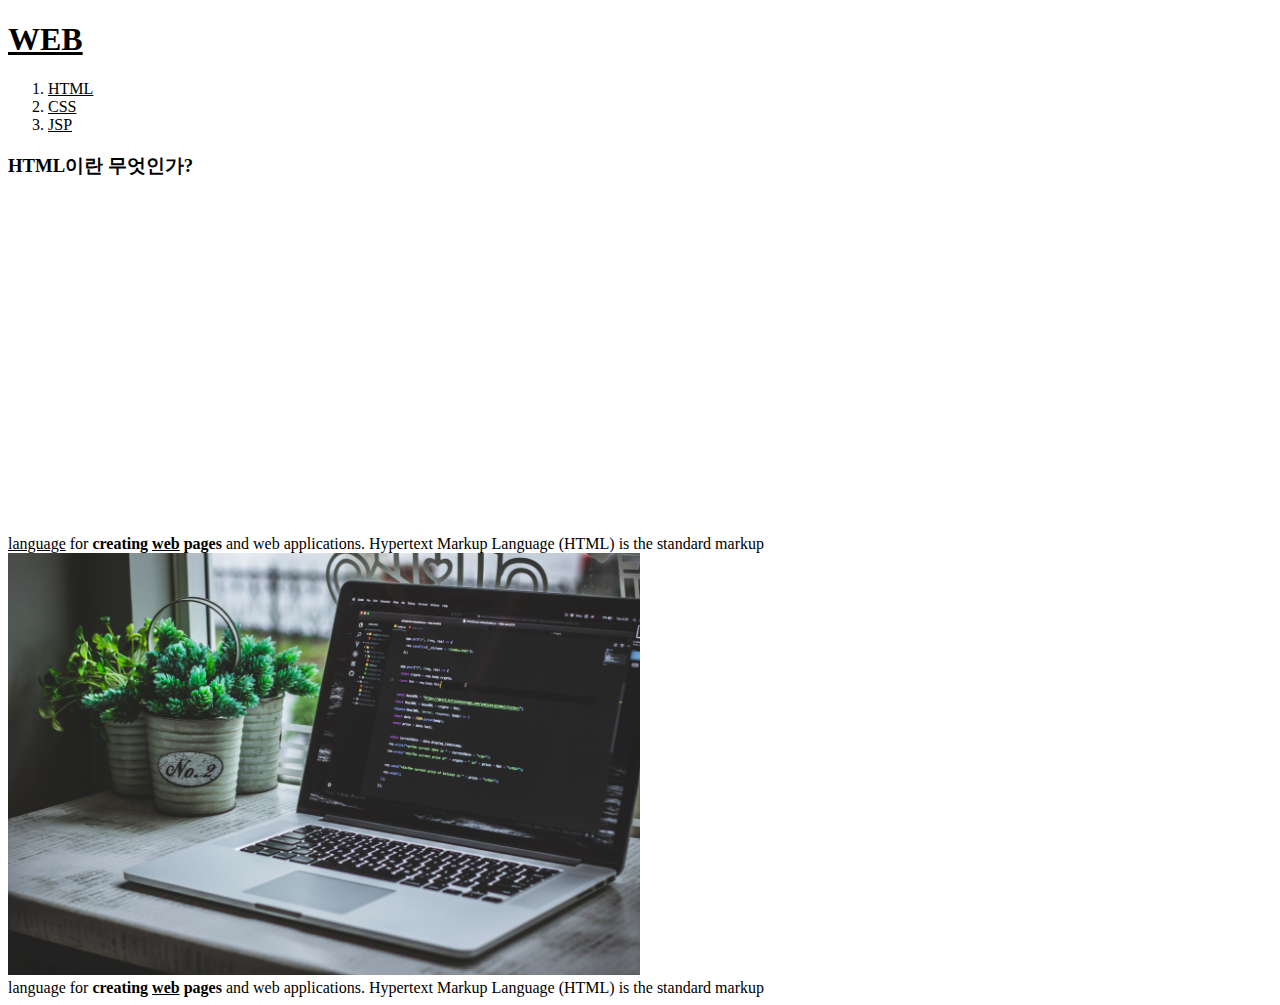
<file: index.html>
<!doctype html>
<html>
<head>
  <title>WEB1 - html</title>
  <meta charset="utf-8">
  <style>
    a {
      color:black;
    }
  </style>
</head>
<body>
  <h1><a href="index.html">WEB</a></h1>
  <ol>
  <li><a href="1.html"> HTML</a></li>
  <li> <a href="2.html">CSS</a></li>
  <li> <a href="3.html">JSP</a></li>
  </ol>
  <h3>HTML이란 무엇인가?</h3>
  <p>
    <iframe src="https://youtu.be/gde0uNwMSa4" width="500" height="300" frameborder="0" allowfullscreen></iframe>
  </p>
  <br><a href="https://velog.io/@cjhlsb" target="_blank" title="myvelog">language</a> for <strong>creating <u>web</u> pages</strong> and web applications.
  Hypertext Markup Language (HTML) is the standard markup</br>
  <img src = "coding.jpg" width = 50%>
  <br>language for <strong>creating <u>web</u> pages</strong> and web applications.
  Hypertext Markup Language (HTML) is the standard markup</br>
</body>
</html>
</file>
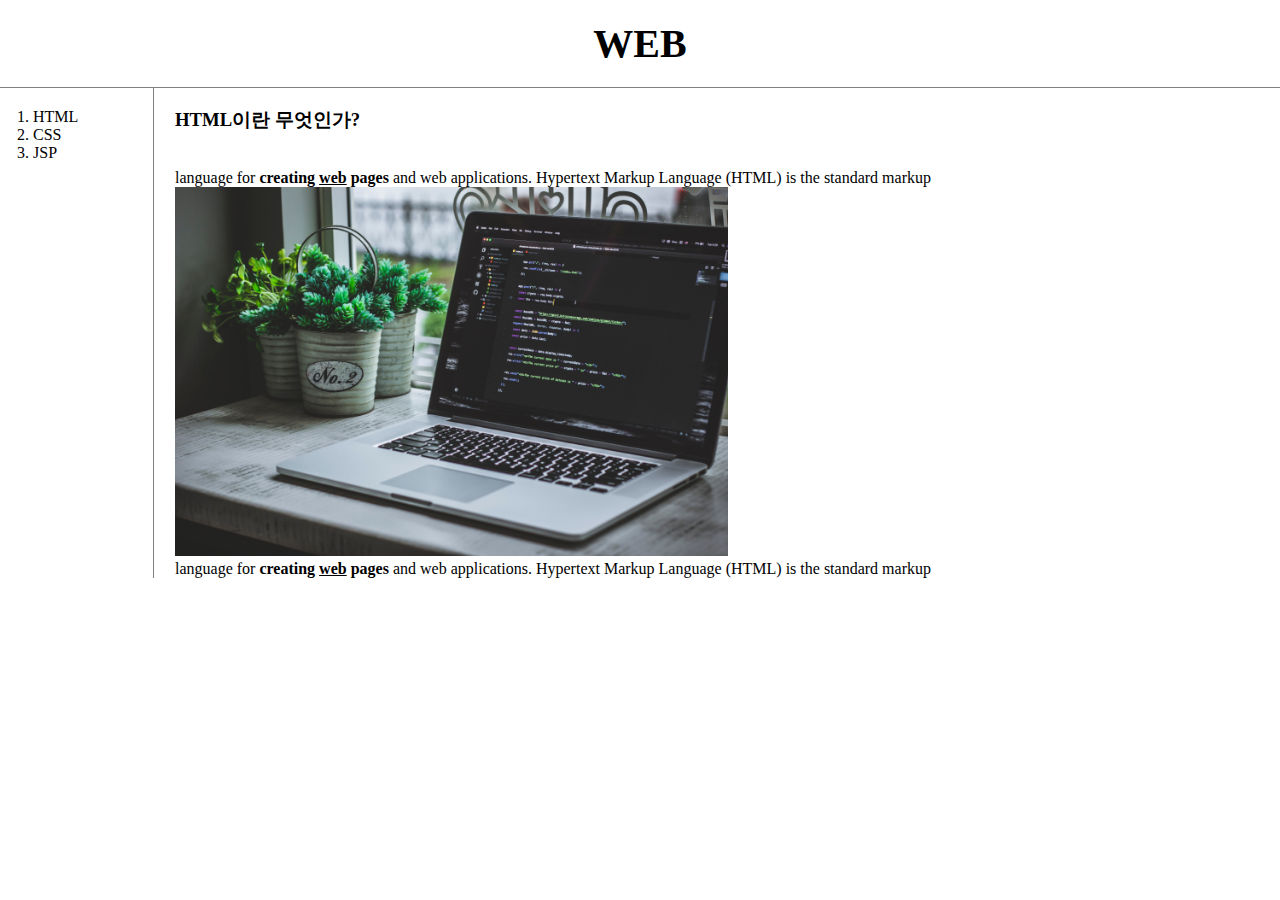
<file: 1.html>
<!doctype html>
<html>
<head>
  <title>WEB1 - html</title>
  <meta charset="utf-8">
  <link rel="stylesheet" href="style.css">
</head>
<body>
  <h1><a href="index.html">WEB</a></h1>
  <div id="grid">
  <ol>
    <li><a href="1.html"> HTML</a></li>
    <li> <a href="2.html">CSS</a></li>
    <li> <a href="3.html">JSP</a></li>
  </ol>
  <div id="article">
    <h3>HTML이란 무엇인가?</h3>
    <br><a href="https://velog.io/@cjhlsb" target="_blank" title="myvelog">language</a> for <strong>creating <u>web</u> pages</strong> and web applications.
    Hypertext Markup Language (HTML) is the standard markup</br>
    <img src = "coding.jpg" width = 50%>
    <br>language for <strong>creating <u>web</u> pages</strong> and web applications.
    Hypertext Markup Language (HTML) is the standard markup</br>
  </div>
</div>

</body>
</html>
</file>
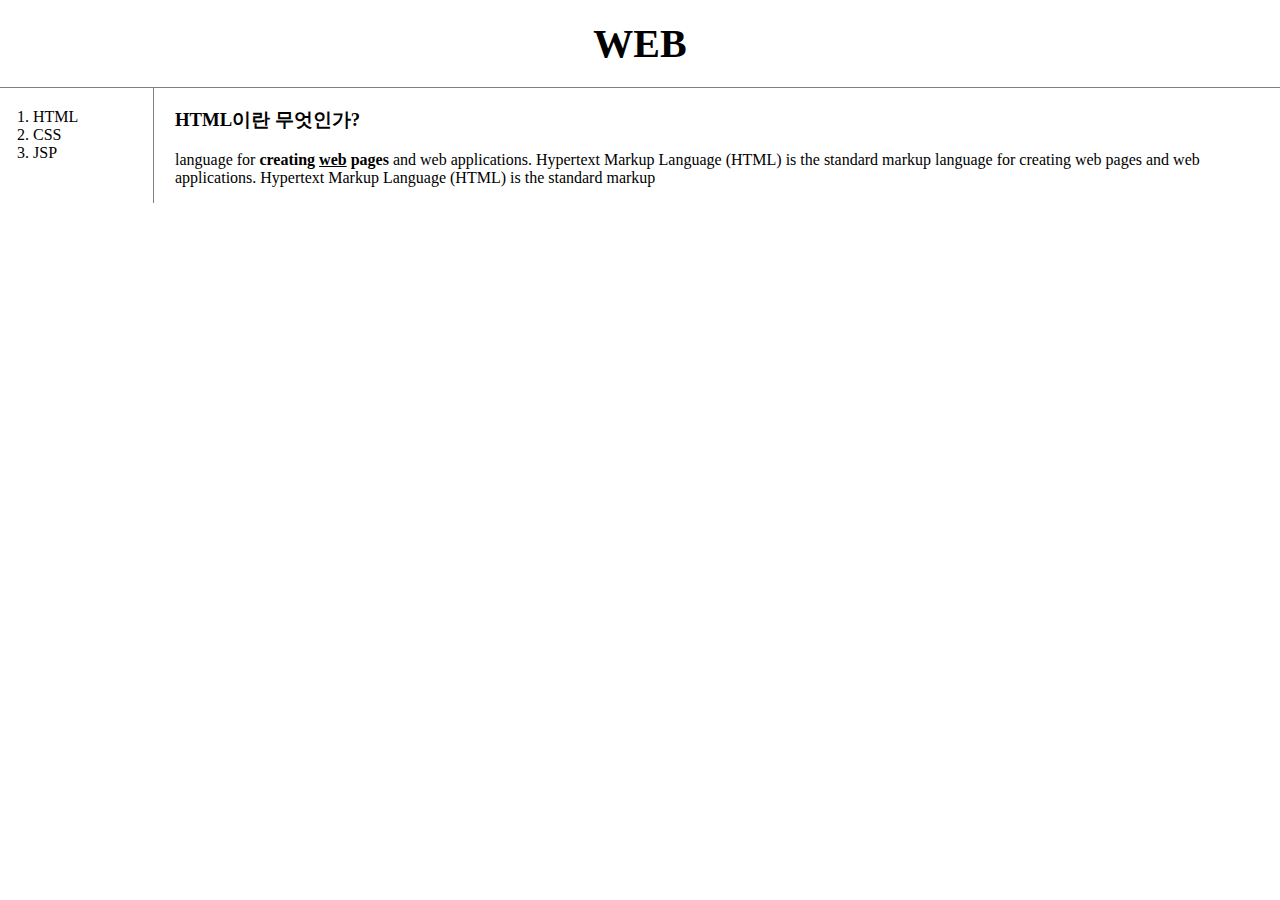
<file: 2.html>
<!doctype html>
<html>
<head>
  <title>WEB1 - CSS</title>
  <meta charset="utf-8">
  <link rel="stylesheet" href="style.css">
</head>
<body>
  <h1><a href="index.html">WEB</a></h1>
  <div id="grid">
    <ol>
      <li><a href="1.html" >HTML</a></li>
      <li><a href="2.html" >CSS</a></li>
      <li><a href="3.html">JSP</a></li>
    </ol>
  <div id="article">
    <h3>HTML이란 무엇인가?</h3>
    <p><a href="https://velog.io/@cjhlsb" target="_blank" title="myvelog">language</a> for <strong>creating <u>web</u> pages</strong> and web applications.
    Hypertext Markup Language (HTML) is the standard markup
    language for creating web pages and web applications.
    Hypertext Markup Language (HTML) is the standard markup
    </p>
  </div>
</div>
</body>
</html>
</file>
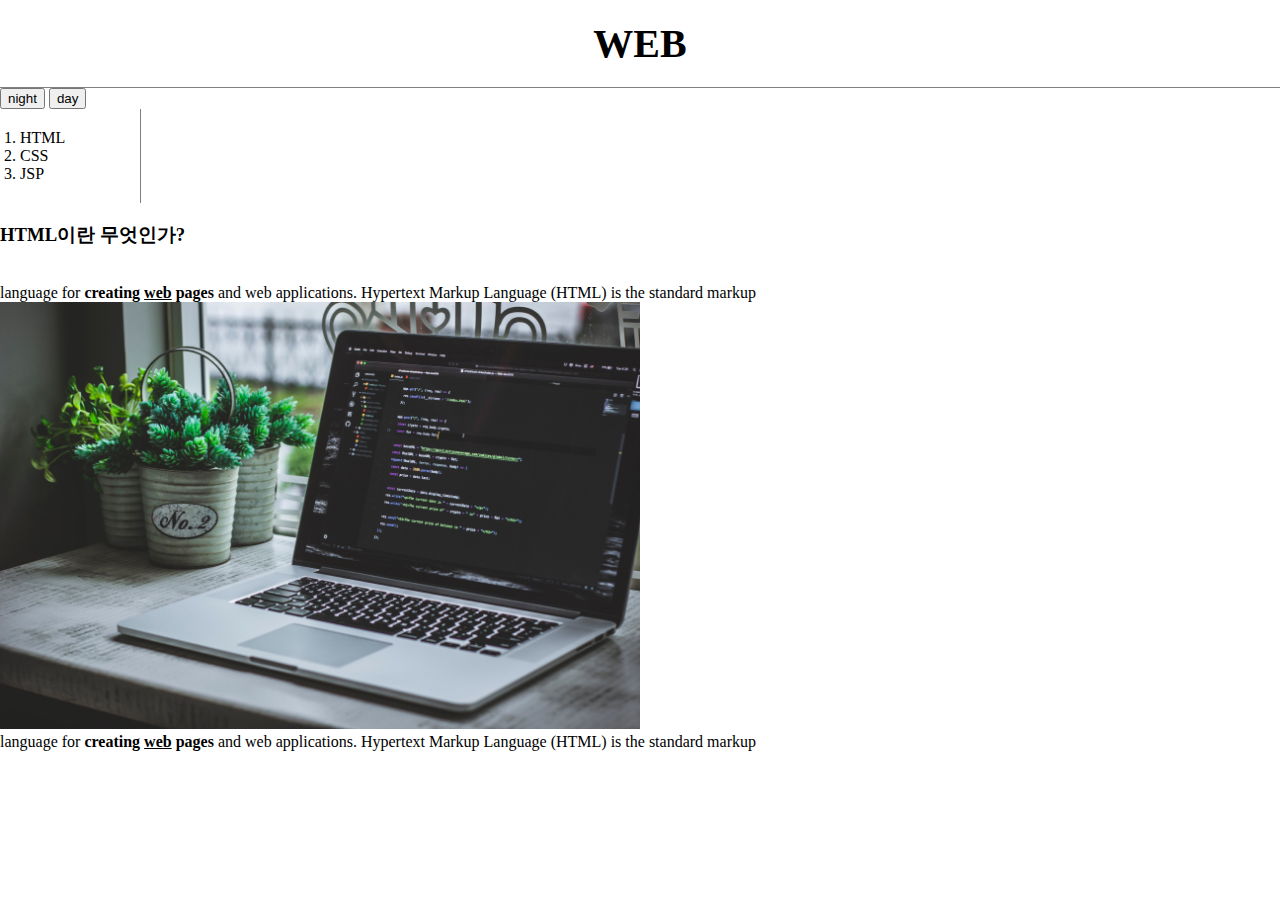
<file: 3.html>
<!doctype html>
<html>
<head>
  <title>WEB1 - JSP</title>
  <meta charset="utf-8">
  <link rel="stylesheet" href="style.css">
</head>
<body>
  <h1><a href="index.html">WEB</a></h1>
  <input type="button" value="night" onclick="
  document.querySelector('body').style.backgroundColor='black';
  document.querySelector('body').style.color='white';
  ">
  <input type="button" value="day" onclick="
  document.querySelector('body').style.backgroundColor='white';
  document.querySelector('body').style.color='black';
  ">
  <ol>
    <li><a href="1.html"> HTML</a></li>
    <li> <a href="2.html">CSS</a></li>
    <li> <a href="3.html">JSP</a></li>
  </ol>
    <h3>HTML이란 무엇인가?</h3>
    <br><a href="https://velog.io/@cjhlsb" target="_blank" title="myvelog">language</a> for <strong>creating <u>web</u> pages</strong> and web applications.
    Hypertext Markup Language (HTML) is the standard markup</br>
    <img src = "coding.jpg" width = 50%>
    <br>language for <strong>creating <u>web</u> pages</strong> and web applications.
    Hypertext Markup Language (HTML) is the standard markup</br>

</body>
</html>
</file>
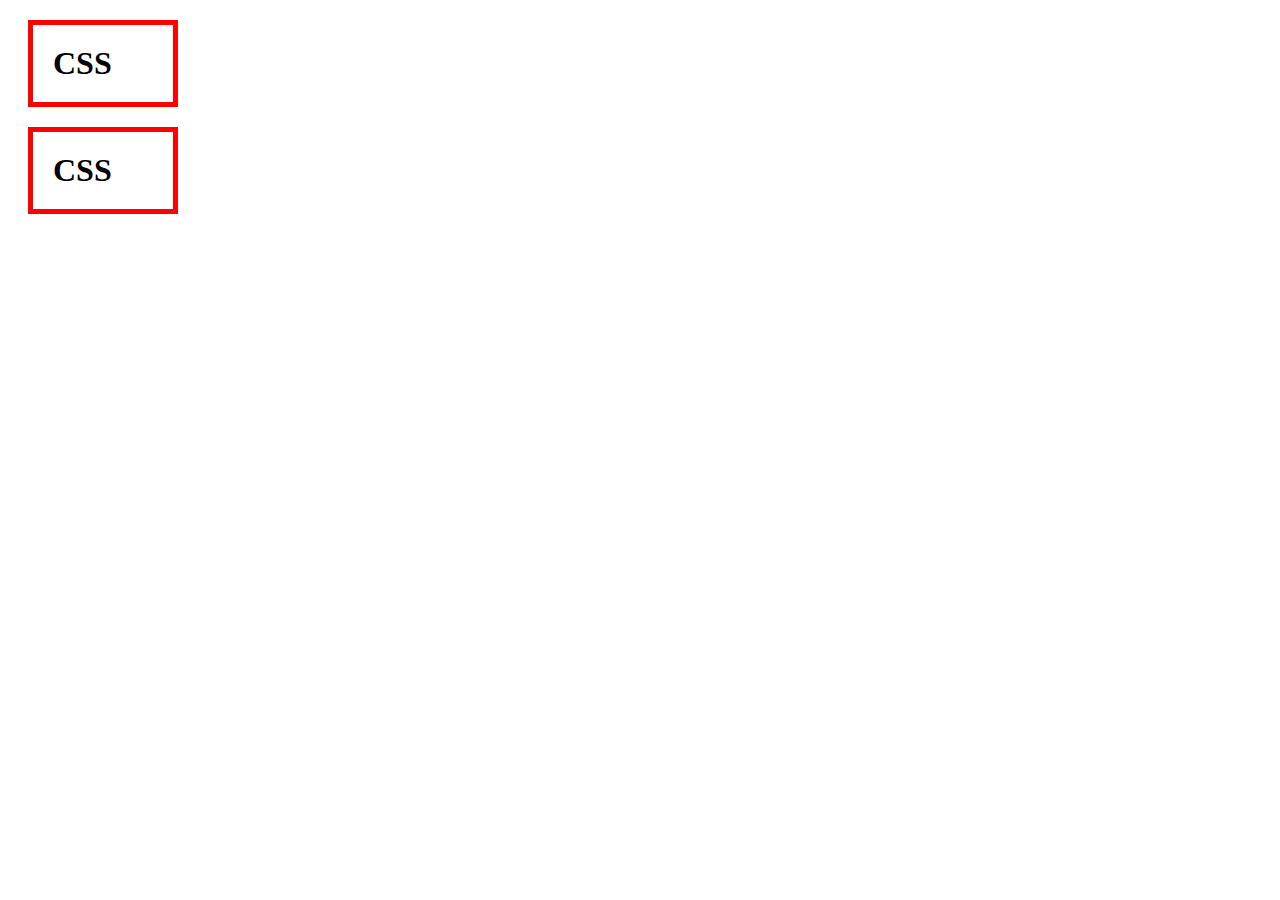
<file: box.html>
<!<!DOCTYPE html>
<!DOCTYPE html>
<html>
  <head>
    <meta charset="utf-8">
    <title></title>
    <style>
      h1{
        border:5px solid red;
        padding:20px;
        margin:20px;
        display:block;
        width:100px;
      }
      </style>
  </head>
  <body>
    <h1>CSS</h1>
    <h1>CSS</h1>

  </body>
</html>
</file>
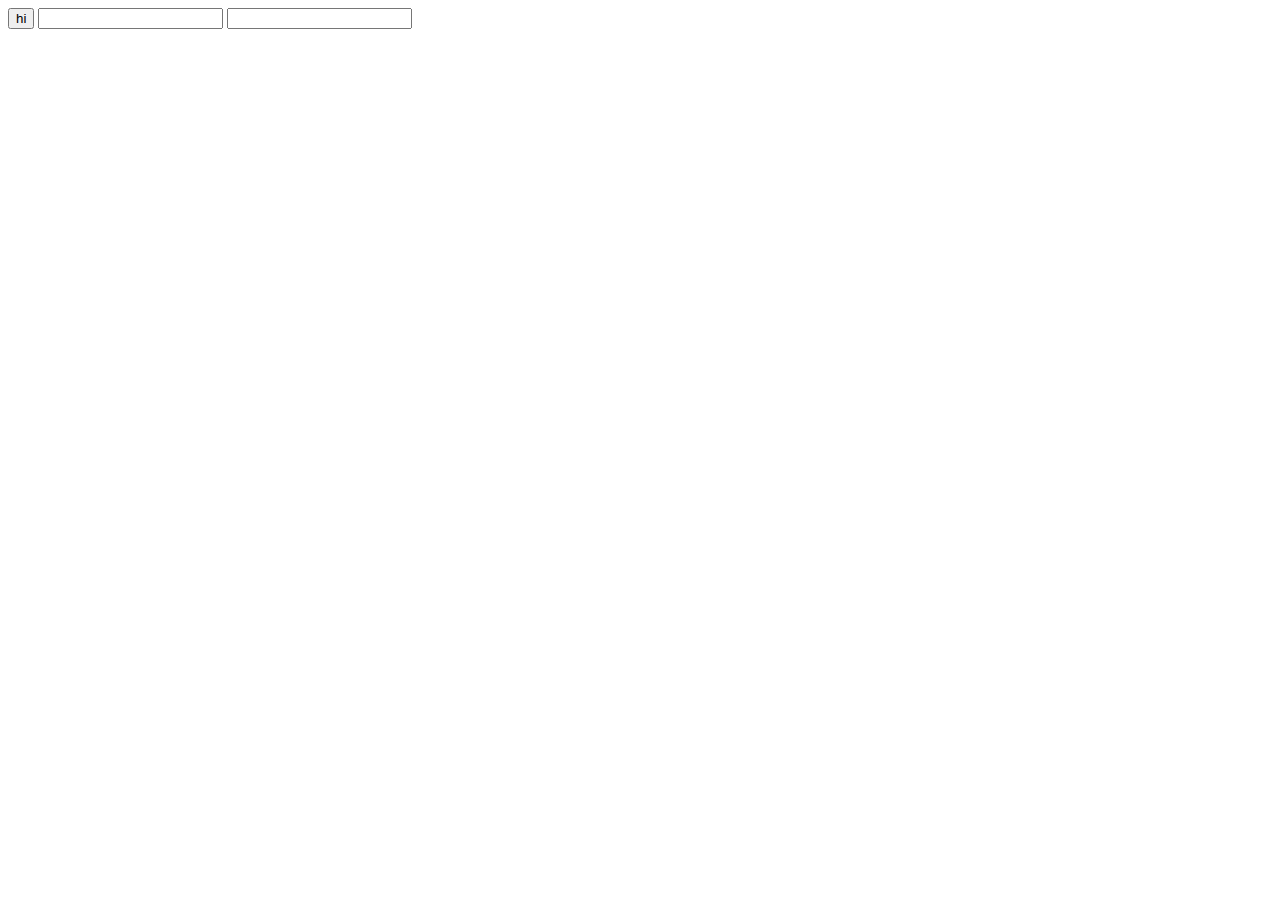
<file: ex1.html>
<!DOCTYPE html>
<html>
  <head>
    <meta charset="utf-8">
    <title></title>
  </head>
  <body>
    <input type="button" value="hi" onclick="alert('hi')">
    <input type="text" onchange="alert('changed')">
    <input type="text" onkeydown="alert('key down!')">
  </body>
</html>
</file>
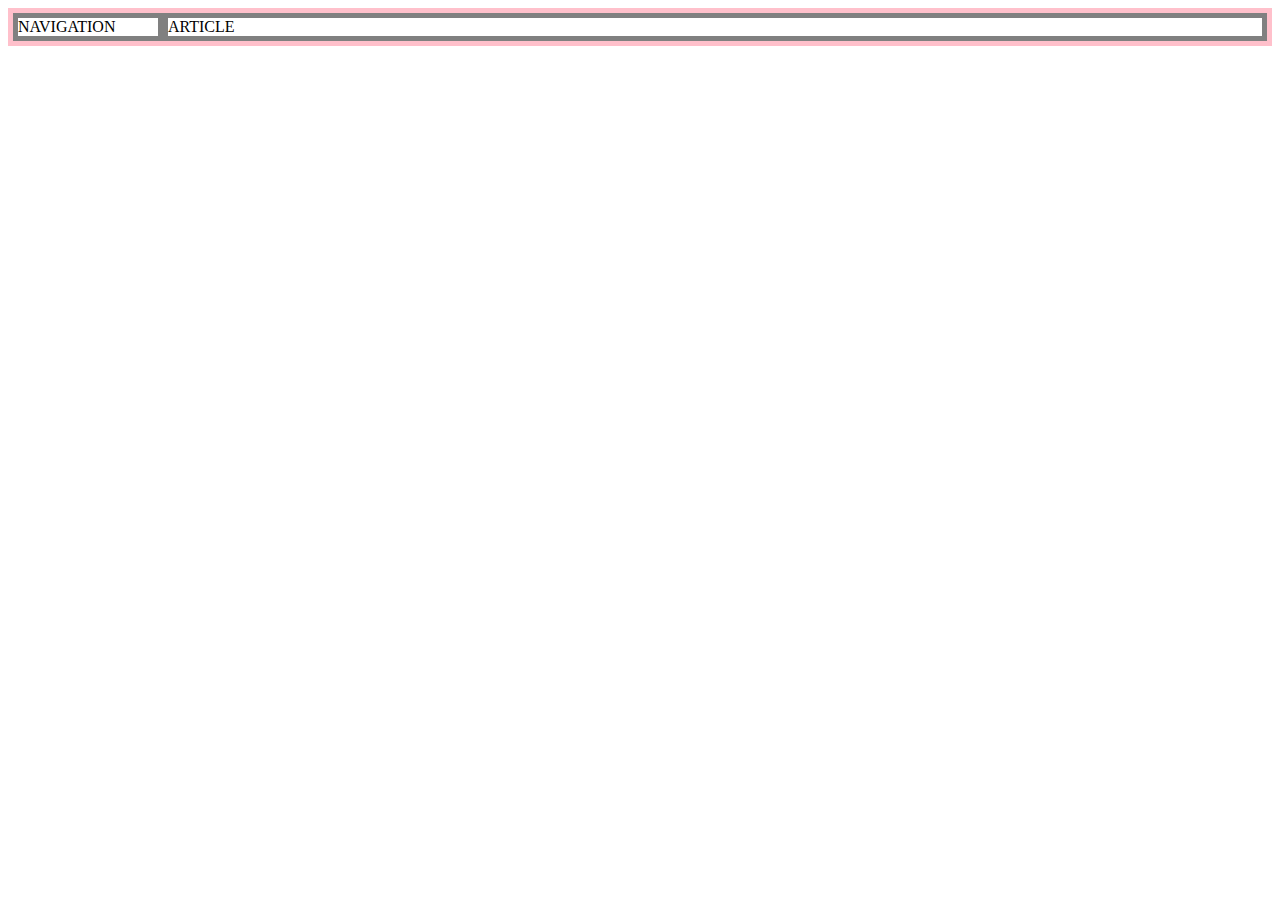
<file: grid.html>
<!<!DOCTYPE html>
<!DOCTYPE html>
<html>
  <head>
    <meta charset="utf-8">
    <title></title>
    <style>
      #grid{
        border:5px solid pink;
        display:grid;
        grid-template-columns: 150px 1fr;
      }
      div{
        border:5px solid gray;
      }
    </style>
  </head>
  <body>
    <div id="grid">
      <div>NAVIGATION</div>
      <div>ARTICLE</div>

    </div>
  </body>
</html>
</file>
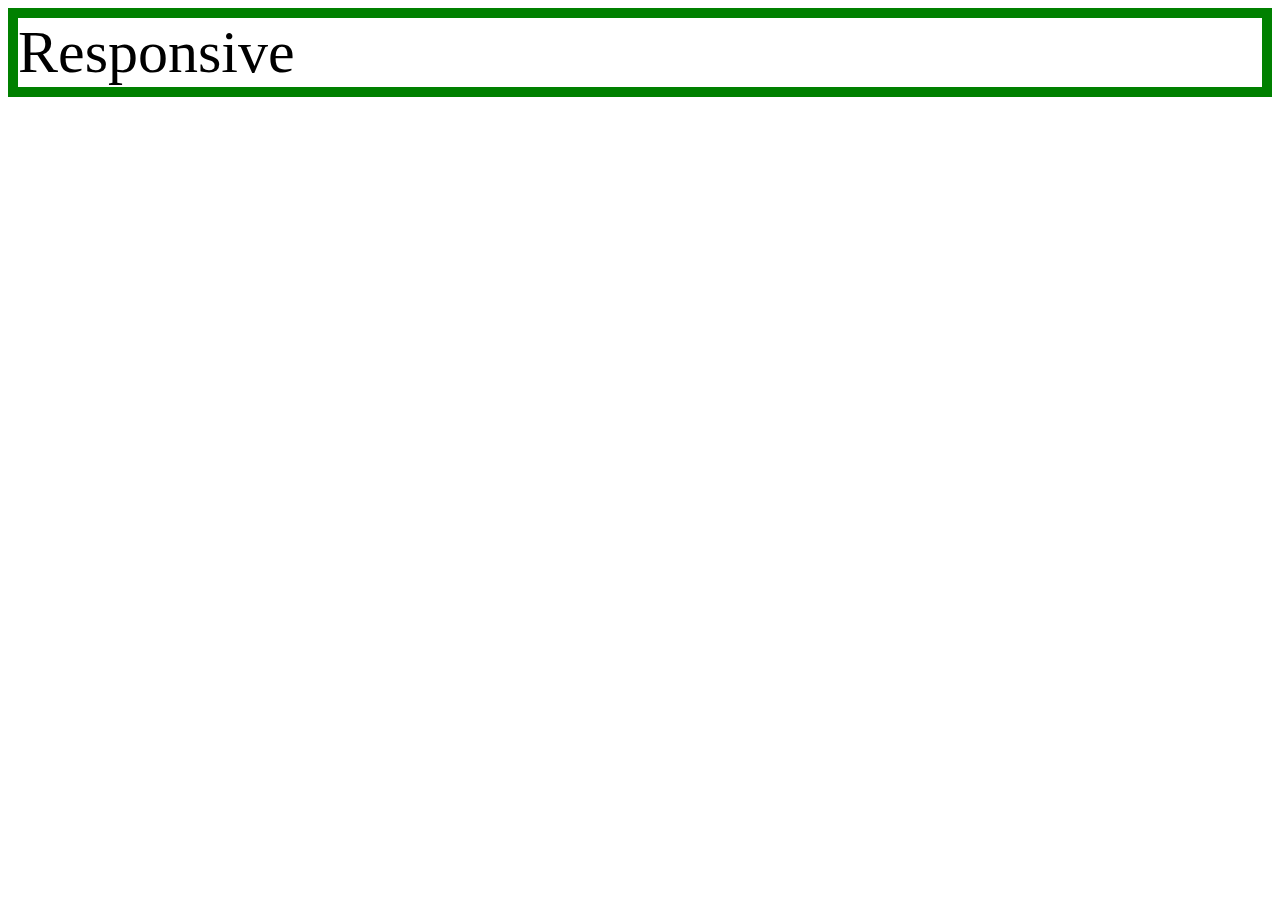
<file: mediaquery.html>
<!DOCTYPE html>
<html>
  <head>
    <meta charset="utf-8">
    <title></title>
    <style>
      div{
        border:10px solid green;
        font-size:60px;
      }
      @media(max-width:800px){
        div{
          display:none;
        }
      }
    </style>
  </head>
  <body>
    <div>
      Responsive
    </div>
  </body>
</html>
</file>
<file: style.css>
body{
    margin:0;
  }
  a {
    color:black;
    text-decoration:none;
  }
  h1{
    font-size:40px;
    text-align:center;
    border-bottom:1px solid gray;
    margin:0;
    padding:20px;
  }
  ol{
    border-right: 1px solid gray;
    width:100px;
    margin:0;
    padding:20px;
  }
  #grid{
    display:grid;
    grid-template-columns: 150px 1fr;
  }
  #grid ol{
    padding-left:33px;
  }
  #grid #article{
    padding-left:25px;
  }
  @media (max-width:800px) {
    #grid{
      display:block;
    }
    ol{
      border-right: none;
    }
    h1{
      border-bottom: none;
    }
  }
</file>
